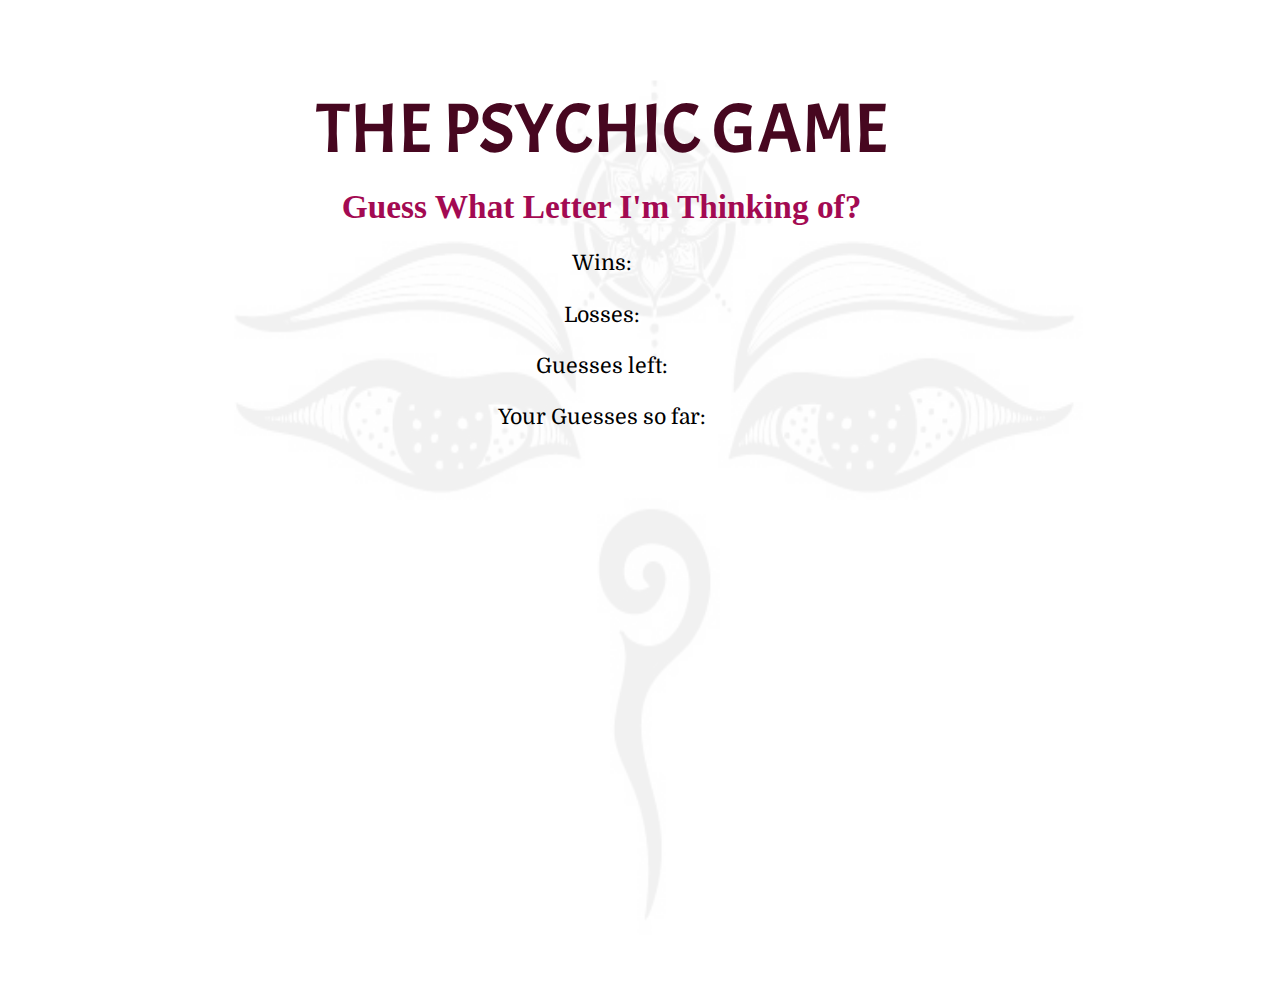
<file: index.html>
<!DOCTYPE html>
<html lang="en-us">

<head>
  <meta charset="UTF-8">
  <link rel="stylesheet" type="text/css" href="assets/css/reset.css">
  <link rel="stylesheet" type="text/css" href="assets/css/style.css">
  <link href="https://fonts.googleapis.com/css?family=Acme|Domine|Permanent+Marker" rel="stylesheet">

  <title>The Psychic Game</title>
</head>

<body>
  <div id="imageback"><img src="assets/images/mindseye.jpg" alt="Minds Eye" style="width: 1000px; height: 1000px;"></div>
  <div id="psychicgame">
    <h1>The Psychic Game</h1>
    <h2>Guess What Letter I'm Thinking of?</h2>
    <p id="wins-text">Wins: </p>
    <p id="losses-text">Losses: </p>
    <p id="guesses-text">Guesses left: </p>
    <p id="userchoice-text">Your Guesses so far:</p>
    <h1 id="wordlose-text"></h1>
    <h1 id="wordwin-text"></h1>
  </div>
</body>

<script src="assets/javascript/game.js"></script>

</html>
</file>
<file: assets/css/style.css>
body {
    background-repeat: no-repeat;
    background-size: cover;
    /* background-image: url("../images/mindseye.jpg"); */
}

p {
    font-size: 16pt;
    font-family: 'Domine', serif;
    color: #000000;
    text-align: center;
    margin: 10px 0px 30px 0px;
}

h1 {
    color: #470720;
    font-size: 75pt;
    font-family: 'Acme', sans-serif;
    font-variant-caps: all-petite-caps;
    text-align: center;
    margin: 20px;
}

h2 {
    font-size: 25pt;
    font-weight: bold;
    color: #a30a52;
    font-family: 'Permanent Marker', cursive;
    text-align: center;
    margin: 10px 0px 30px 0px;
}

img {
    opacity: 0.5;
    filter: alpha(opacity=50);
    text-align: center;
}

#imageback {
    opacity: 0.1;
    position: relative;
    left: 12%;
    width: 50px;
    height: 50px;
}

#psychicgame {
    position: relative;
    left: 22%;
    width: 50%;
    height: 50%;
}
</file>
